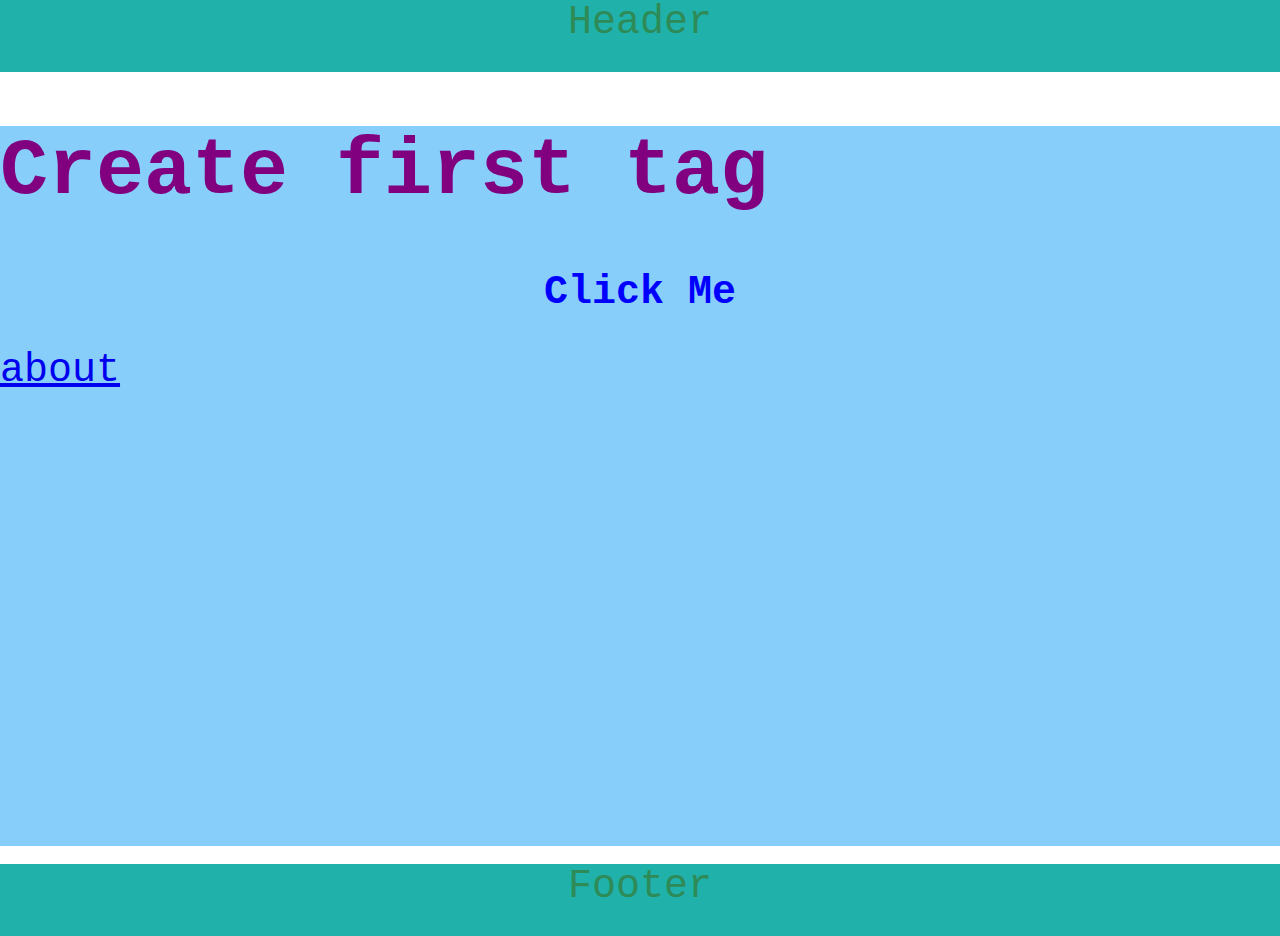
<file: index.html>
<!DOCTYPE html>
<html lang="en">
<head>
    <meta charset="UTF-8">
    <meta http-equiv="X-UA-Compatible" content="IE=edge">
    <meta name="viewport" content="width=device-width, initial-scale=1.0">
    <title>Document</title>
    <link rel="stylesheet" href="main.css">
</head>
<body>
    <header>
        Header
    </header>
    <main>
        <h1>
            Create first tag 
         </h1>
         <h2  onclick="showMessage()">
             Click Me
         </h2>
         <link rel="stylesheet" href="main.html">
         <a href="main.html">about</a>
    </main>
    <footer>
        Footer
    </footer>
    

    <script src="main.js"></script>
</body>
</html>
</file>
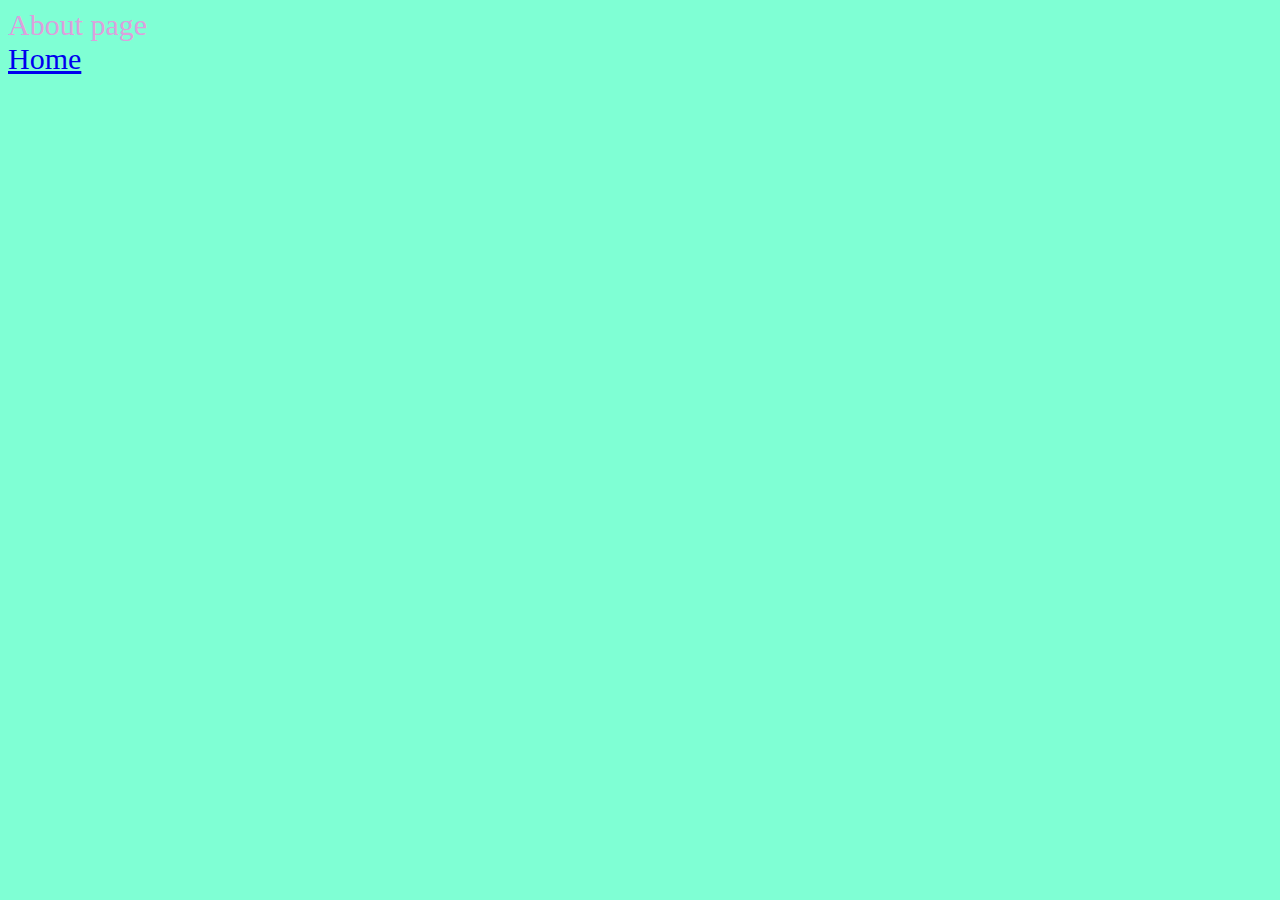
<file: main.html>
<!DOCTYPE html>
<html lang="en">
<head>
    <meta charset="UTF-8">
    <meta http-equiv="X-UA-Compatible" content="IE=edge">
    <meta name="viewport" content="width=device-width, initial-scale=1.0">
    <title>Document</title>
    <link rel="stylesheet" href="about.css">
</head>
<body>
    <header>
        About page
    </header>
    <main>
        <a href="index.html">Home</a>
    </main>
</body>
</html>
</file>
<file: main.css>
h1 {
    color:purple;
}

h2 {
    color:blue;
    font-size: 40px;
    text-align: center;
}

body {
    height: 100vh;
    overflow: hidden;
    margin: 0;
    font-size: 40px;
    font-family: monospace;
    color:seagreen;
}

header, footer {
    height: 8vh;
    background-color: lightseagreen;
    text-align: center;
}

main {
    height: 80vh;
    background-color:lightskyblue;
    margin: 2vh 0;
}
</file>
<file: about.css>
header {
    color: plum;
    font-size: 30px;
    font-family: cursive;
}

main {
    color:royalblue;
    font-size: 30px;
}

body {
    background-color:aquamarine;
}
</file>
